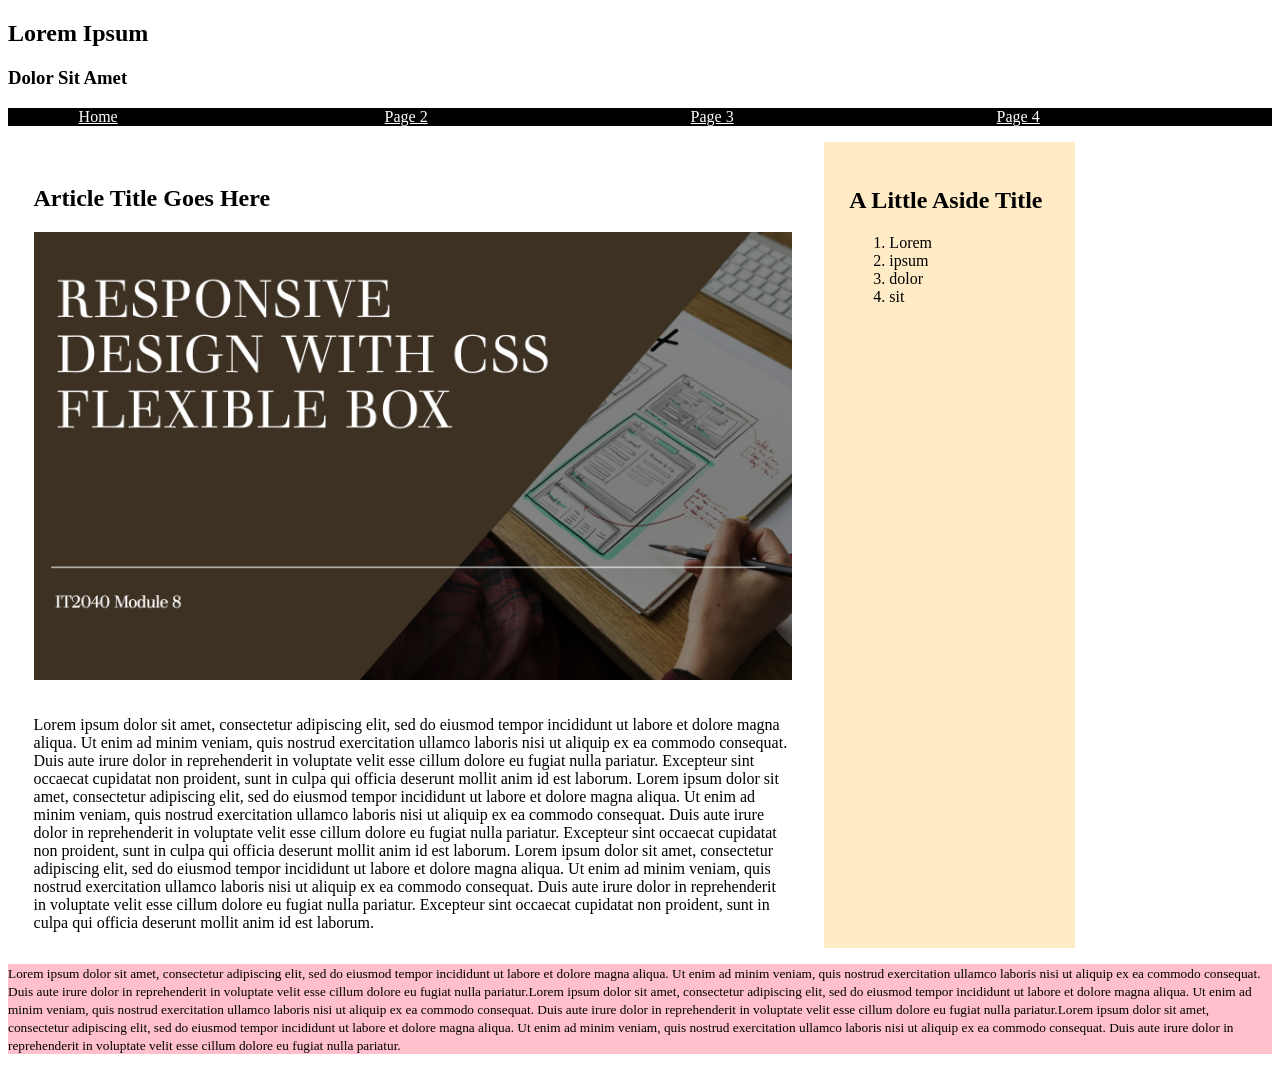
<file: index.html>
<!DOCTYPE html>
<html lang="en">
<head>
    <meta charset="UTF-8">
    <meta name="viewport" content="width=device-width, initial-scale=1.0">
    <link rel="stylesheet" href="style.css"> 
    <title>Document</title>
</head>
<body>
    <header>
        <h2>Lorem Ipsum</h2>
        <h3>Dolor Sit Amet</h3>
    </header>
    <nav>
        <ul>
            <li><a href="index.html">Home</a></li>
            <li><a href="page1.html">Page 2</a></li>
            <li><a href="page2.html">Page 3</a></li>
            <li><a href="page3.html">Page 4</a></li>
        </ul>
    </nav>
    <main>
        <article>
            <h1>Article Title Goes Here</h1>
            <img src="M8_Lab_Pic.png" alt="Responsive design with css flexible box">
            <p>Lorem ipsum dolor sit amet, consectetur adipiscing elit, sed do eiusmod tempor incididunt ut labore et dolore magna aliqua. Ut enim ad minim veniam, quis nostrud exercitation ullamco laboris nisi ut aliquip ex ea commodo consequat. Duis aute irure dolor in reprehenderit in voluptate velit esse cillum dolore eu fugiat nulla pariatur. Excepteur sint occaecat cupidatat non proident, sunt in culpa qui officia deserunt mollit anim id est laborum. Lorem ipsum dolor sit amet, consectetur adipiscing elit, sed do eiusmod tempor incididunt ut labore et dolore magna aliqua. Ut enim ad minim veniam, quis nostrud exercitation ullamco laboris nisi ut aliquip ex ea commodo consequat. Duis aute irure dolor in reprehenderit in voluptate velit esse cillum dolore eu fugiat nulla pariatur. Excepteur sint occaecat cupidatat non proident, sunt in culpa qui officia deserunt mollit anim id est laborum. Lorem ipsum dolor sit amet, consectetur adipiscing elit, sed do eiusmod tempor incididunt ut labore et dolore magna aliqua. Ut enim ad minim veniam, quis nostrud exercitation ullamco laboris nisi ut aliquip ex ea commodo consequat. Duis aute irure dolor in reprehenderit in voluptate velit esse cillum dolore eu fugiat nulla pariatur. Excepteur sint occaecat cupidatat non proident, sunt in culpa qui officia deserunt mollit anim id est laborum. </p>
        </article>
        <aside>
            <h2>A Little Aside Title</h2>
            <ol>
                <li>Lorem</li>
                <li>ipsum</li>
                <li>dolor</li>
                <li>sit</li>
            </ol>
        </aside>
    </main>
    <footer>
        <p><small>Lorem ipsum dolor sit amet, consectetur adipiscing elit, sed do eiusmod tempor incididunt ut labore et dolore magna aliqua. Ut enim ad minim veniam, quis nostrud exercitation ullamco laboris nisi ut aliquip ex ea commodo consequat. Duis aute irure dolor in reprehenderit in voluptate velit esse cillum dolore eu fugiat nulla pariatur.Lorem ipsum dolor sit amet, consectetur adipiscing elit, sed do eiusmod tempor incididunt ut labore et dolore magna aliqua. Ut enim ad minim veniam, quis nostrud exercitation ullamco laboris nisi ut aliquip ex ea commodo consequat. Duis aute irure dolor in reprehenderit in voluptate velit esse cillum dolore eu fugiat nulla pariatur.Lorem ipsum dolor sit amet, consectetur adipiscing elit, sed do eiusmod tempor incididunt ut labore et dolore magna aliqua. Ut enim ad minim veniam, quis nostrud exercitation ullamco laboris nisi ut aliquip ex ea commodo consequat. Duis aute irure dolor in reprehenderit in voluptate velit esse cillum dolore eu fugiat nulla pariatur.</small></p>
    </footer>
</body>
</html>
</file>
<file: style.css>
nav ul {
    display: flex;
    justify-content: space-around;
    list-style-type: none;
    background-color: black;
}
nav ul li {
    width: 20%;
}
a {
    color: white;
}
nav {
    margin: 0;
    padding: 0;
}
main {
    display: flex;
}
article {
    width: 60%;
    margin: 1.5em 2.52525% 0 2.0202%;
}
article img {
    max-width: 100%; 
    margin-bottom: 1em;
}
aside {
    width: 40%;
    padding: 2.0202%;
    max-width: 200px;
    min-height: 180px;
    background-color: #ffebc6;
    margin: 0 2.0202% 0 0;
}
footer {
    background-color: pink;
}
</file>
